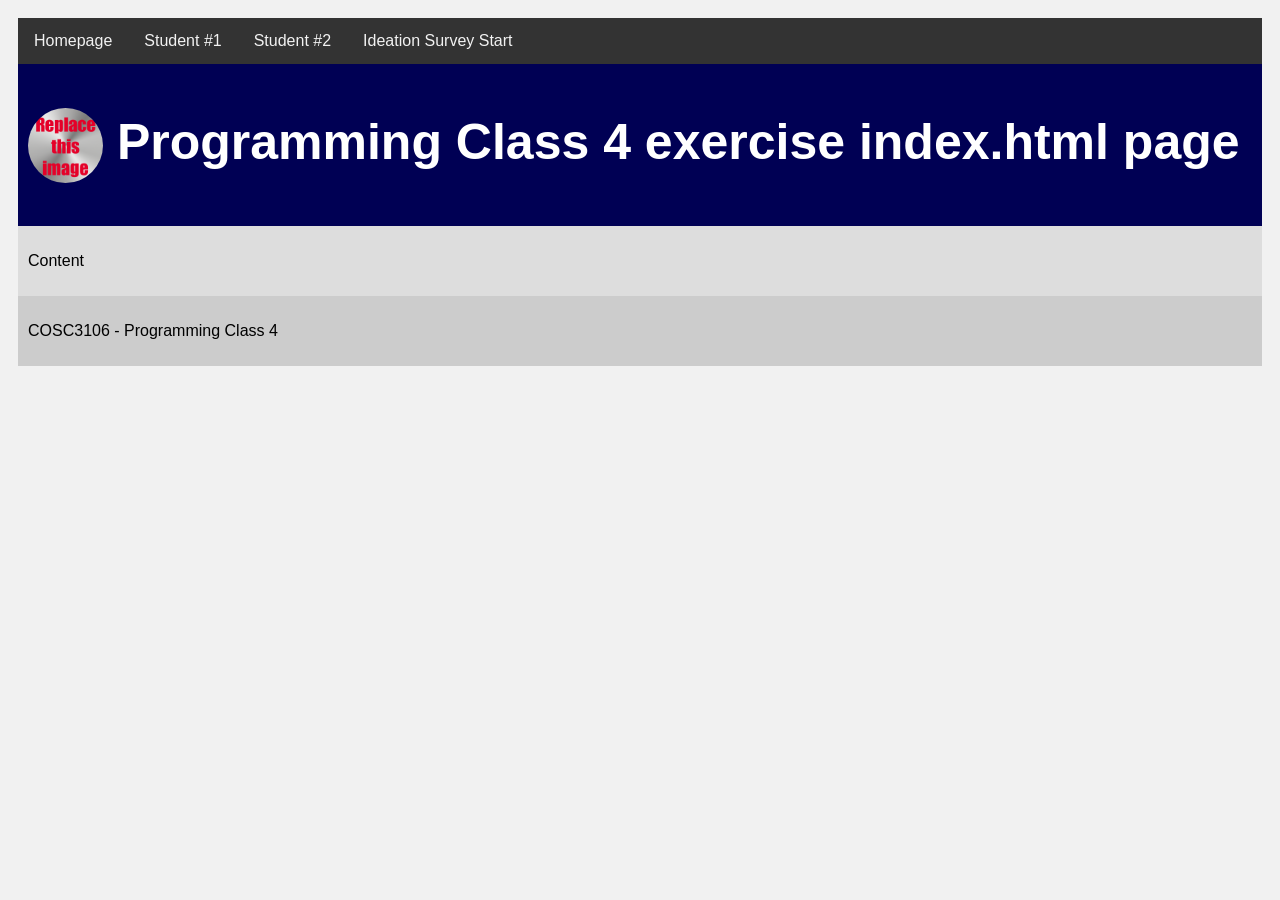
<file: W6/in-class/index.html>
<!DOCTYPE html>
<html>

<head>
    <!-- Include the external css file -->
    <link rel="stylesheet" href="style.css">
</head>

<body>

    <div class="topnav">
        <a href="#">Homepage</a>
        <a href="#">Student #1</a>
        <a href="#">Student #2</a>
        <a href="#">Ideation Survey Start</a>
    </div>

    <div class="header">
        <h1>
            <img src="tmp-image.png" class="top-image" alt="logo" width="75" height="75">
            Programming Class 4 exercise index.html page
        </h1>
    </div>

    <div class="content">
        <p>Content</p>
    </div>

    <div class="footer">
        <p>COSC3106 - Programming Class 4</p>
    </div>

</body>
</html>
</file>
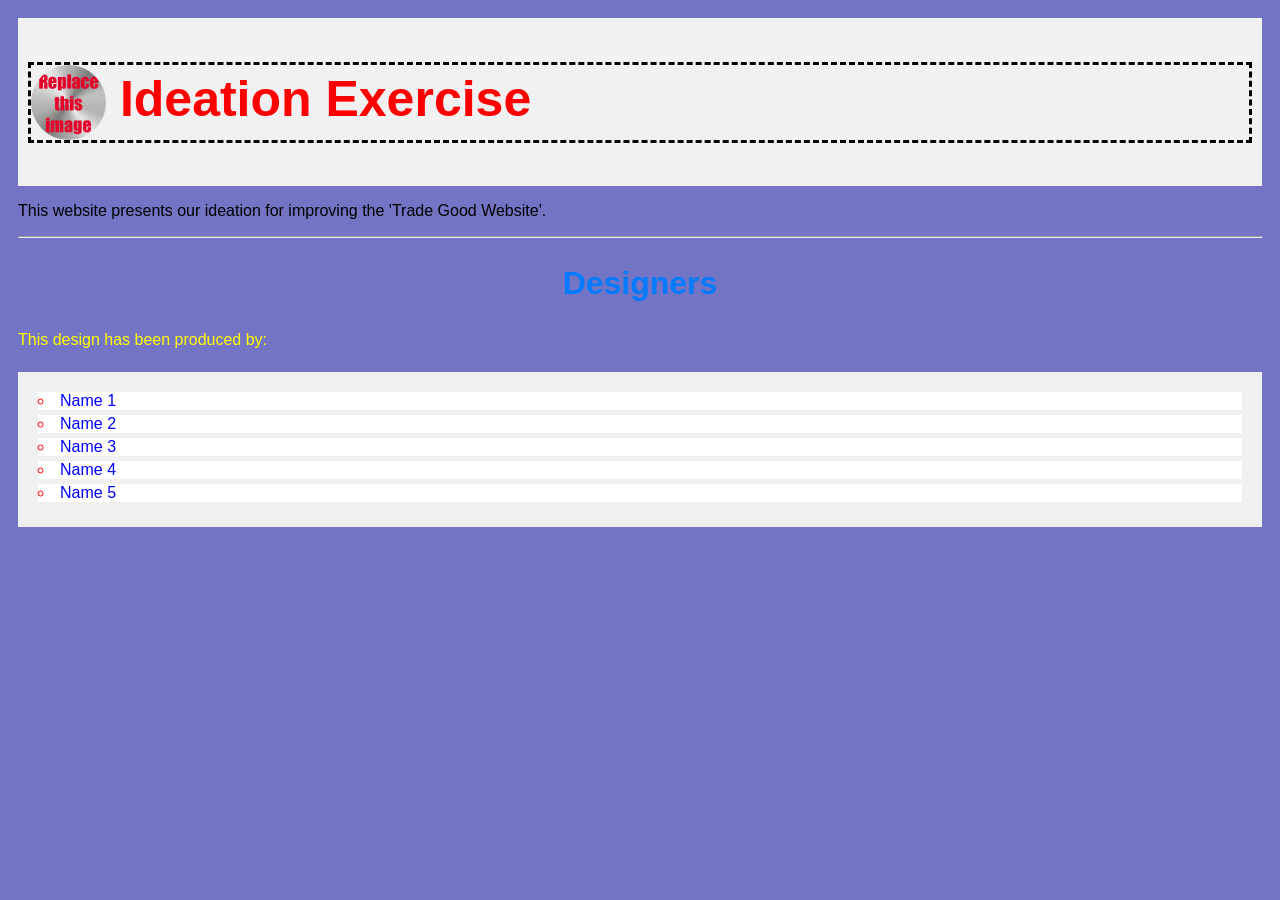
<file: W6/prep/index.html>
<!DOCTYPE html>
<html>

<head>
    <!-- Include the external css file -->
    <link rel="stylesheet" href="style.css">
</head>

<body>


    <div class="header">
        <h1>
            <img src="tmp-image.png" class="top-image" alt="logo" width="75" height="75">
            Ideation Exercise
        </h1>
    </div>

    <div class="content">
        <p>This website presents our ideation for improving the 'Trade Good Website'.</p>

        <hr />
        <!-- Adding id attribute-->
        <h2 id= "header1"> Designers</h2>
        <p class="design_details" > This design has been produced by:
            <ul>
                <li>Name 1</li>
                <li>Name 2</li>
                <li>Name 3</li>
                <li>Name 4</li>
                <li>Name 5</li>
            </ul>
        </p>
    </div>


</body>

</html>
</file>
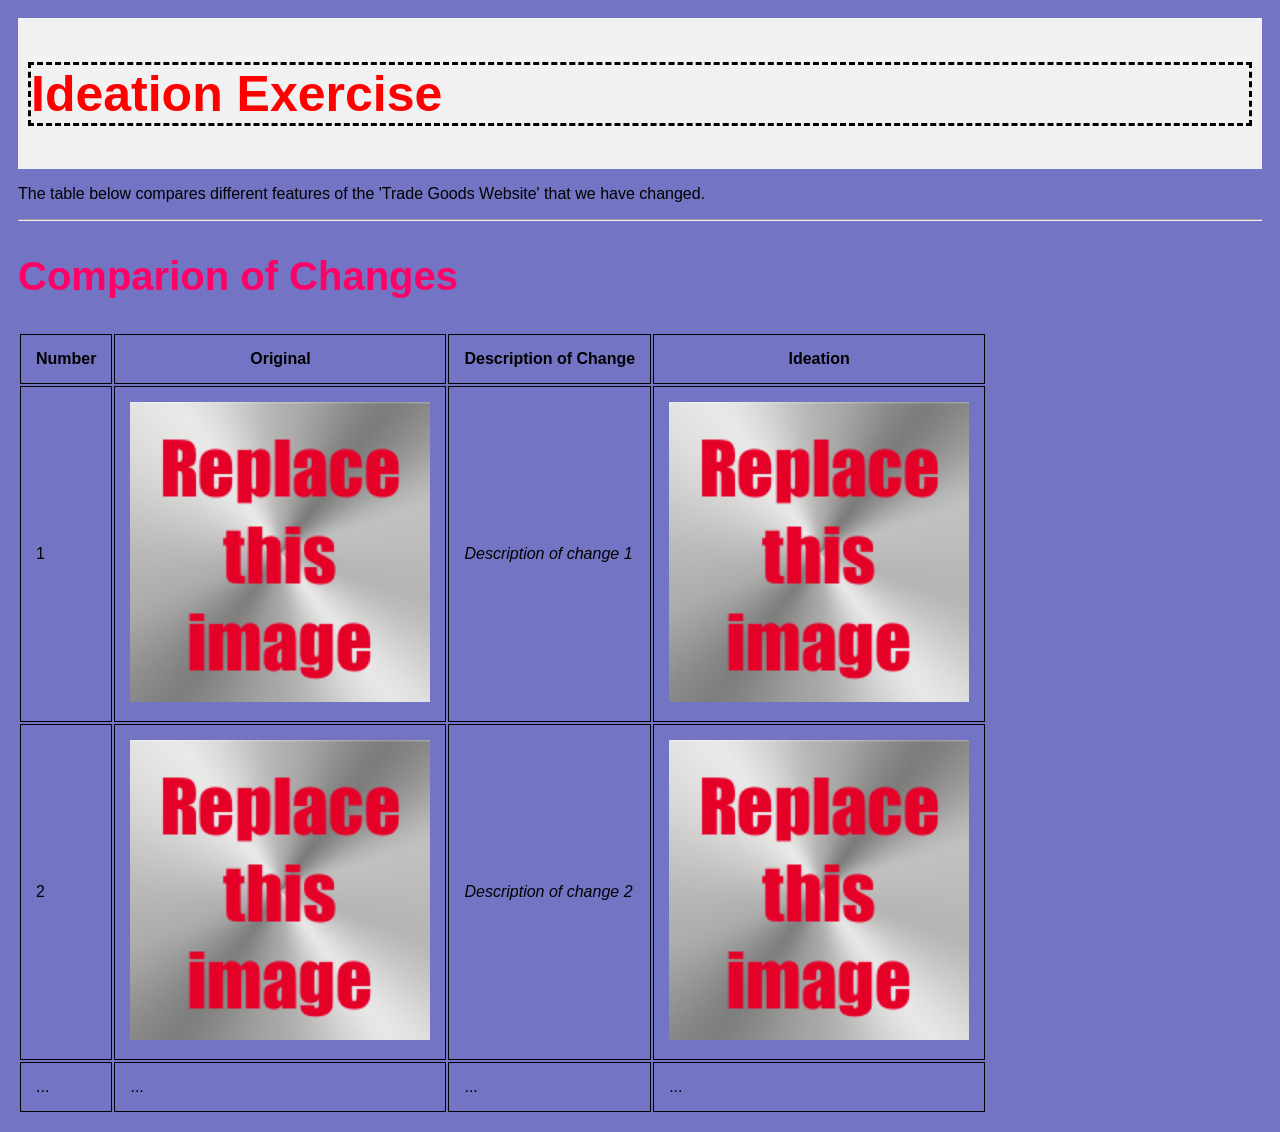
<file: W6/prep/study.html>
<!DOCTYPE html>
<html>

<head>
    <!-- Include the external css file -->
    <link rel="stylesheet" href="style.css">
</head>

<body>


    <div class="header">
        <h1>
            Ideation Exercise
        </h1>
    </div>

    <div class="content">
        <p>The table below compares different features of the 'Trade Goods Website' that we have changed.</p>

        <hr />
        <h2>Comparion of Changes</h2>
        <table class="compare">
            <tr>
                <th>Number</th>
                <th>Original</th>
                <th>Description of Change</th> 
                <th>Ideation</th>
            </tr>
            <tr>
                <td>1</td>
                <td><img src="tmp-image.png" class="table-image" alt="original1" width="300" height="300"></td>
                <td><em>Description of change 1</em></td> 
                <td><img src="tmp-image.png" class="table-image" alt="original1" width="300" height="300"></td>
            </tr>
            <tr>
                <td>2</td>
                <td><img src="tmp-image.png" class="table-image" alt="original1" width="300" height="300"></td>
                <td><em>Description of change 2</em></td> 
                <td><img src="tmp-image.png" class="table-image" alt="original1" width="300" height="300"></td>
            </tr>
            <tr>
                <td>...</td>
                <td>...</td>
                <td>...</td>
                <td>...</td>
            </tr>
        </table>
    </div>


</body>

</html>
</file>
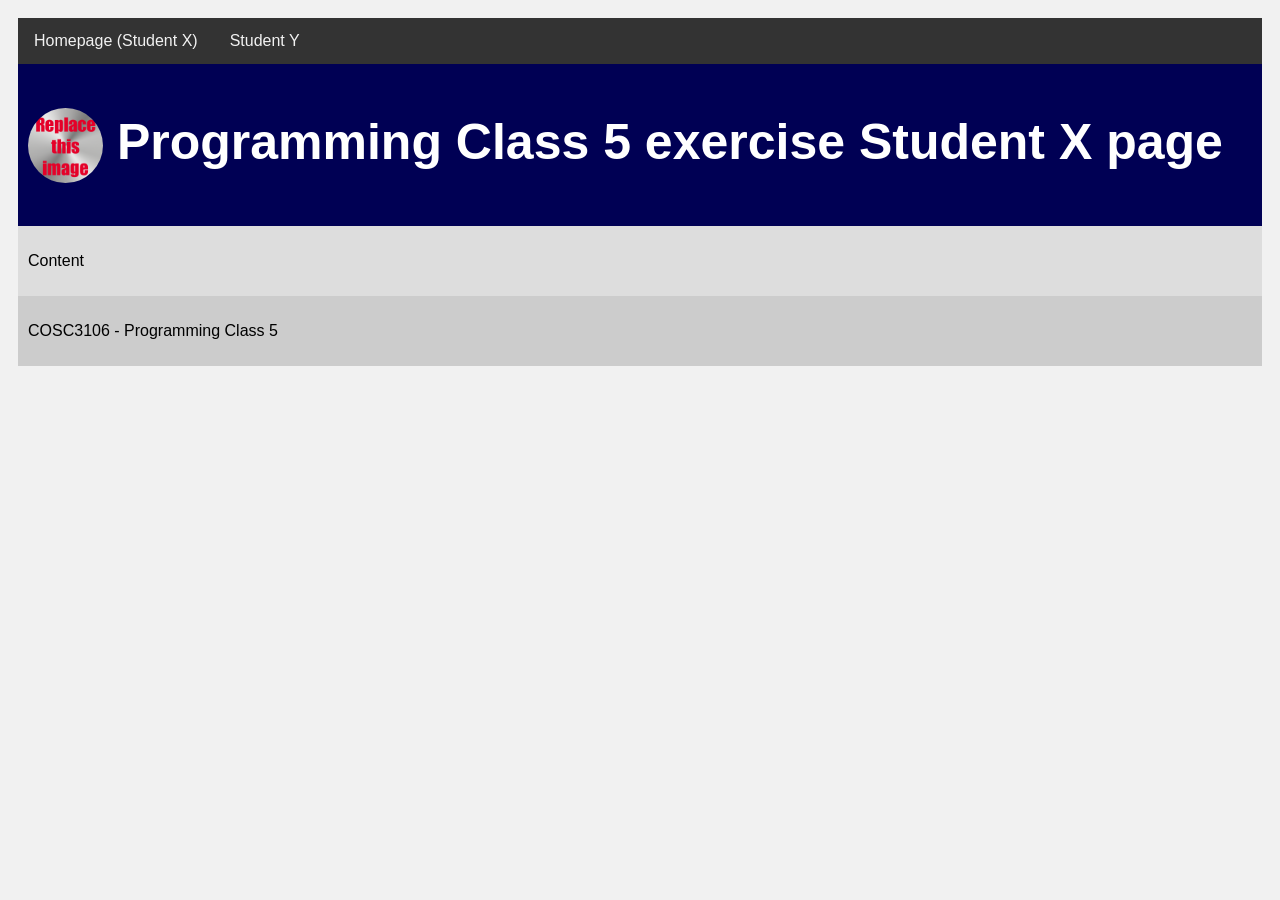
<file: W8/in-class/programming_class_5/activity1/student_x_page_1.html>
<!DOCTYPE html>
<html>

<head>
    <!-- Include the external css file -->
    <link rel="stylesheet" href="style.css">
</head>

<body>

    <div class="topnav">
        <a href="/">Homepage (Student X)</a>
        <a href="/studenty">Student Y</a>
    </div>

    <div class="header">
        <h1>
            <img src="tmp-image.png" class="top-image" alt="logo" width="75" height="75">
            Programming Class 5 exercise Student X page
        </h1>
    </div>

    <div class="content">
        <p>Content</p>
    </div>

    <div class="footer">
        <p>COSC3106 - Programming Class 5</p>
    </div>

</body>
</html>
</file>
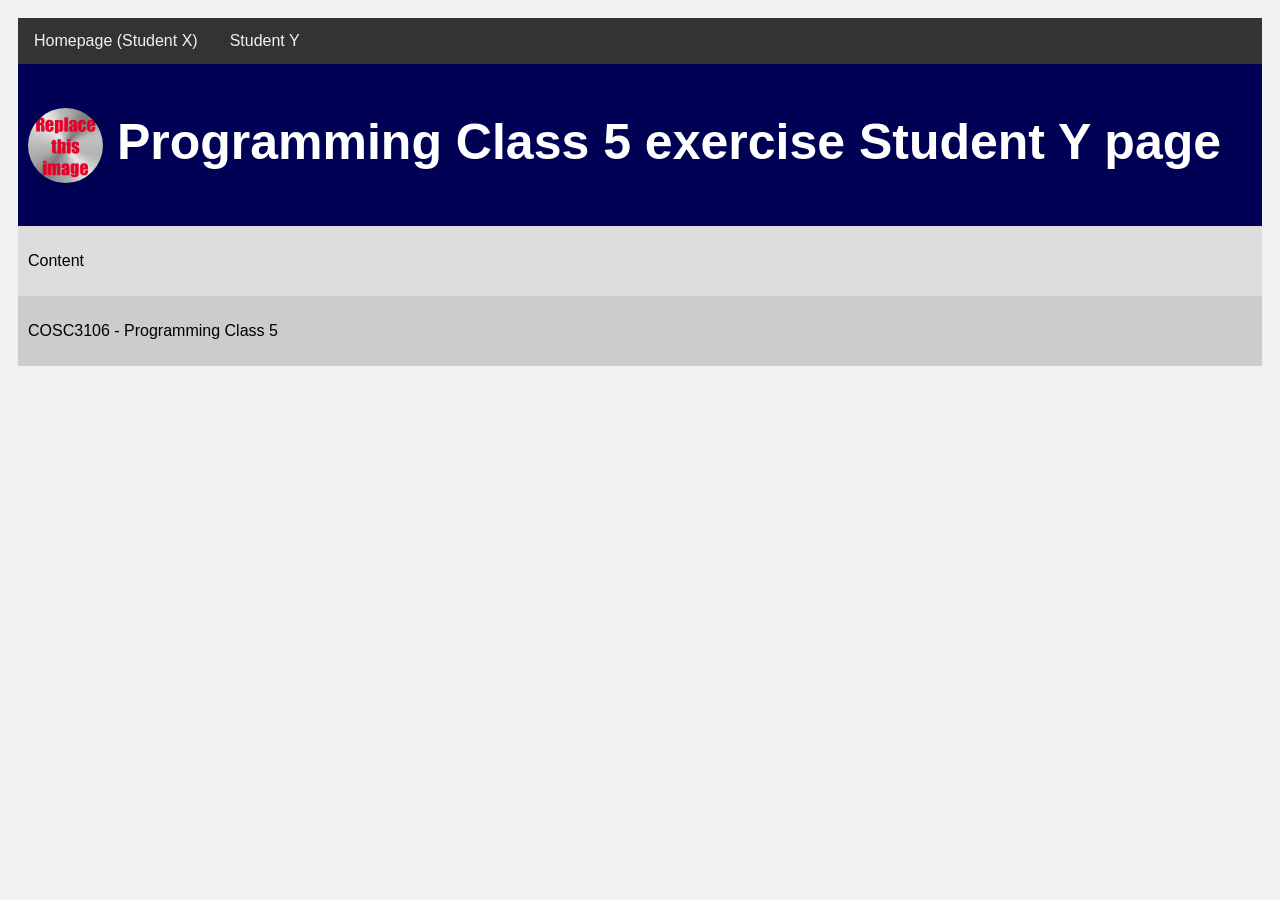
<file: W8/in-class/programming_class_5/activity1/student_y_page_1.html>
<!DOCTYPE html>
<html>

<head>
    <!-- Include the external css file -->
    <link rel="stylesheet" href="style.css">
</head>

<body>

    <div class="topnav">
        <a href="student_x_page_1.html">Homepage (Student X)</a>
        <a href="student_y_page_1.html">Student Y</a>
    </div>

    <div class="header">
        <h1>
            <img src="tmp-image.png" class="top-image" alt="logo" width="75" height="75">
            Programming Class 5 exercise Student Y page
        </h1>
    </div>

    <div class="content">
        <p>Content</p>
    </div>

    <div class="footer">
        <p>COSC3106 - Programming Class 5</p>
    </div>

</body>
</html>
</file>
<file: W6/in-class/style.css>
/* External CSS style file */

* {
   box-sizing: border-box;
}

body {
   font-family: Arial;
   padding: 10px;
   background: #f1f1f1;
}

/* Header (div) formatting */
.header {
   padding: 10px;
   text-align: left;
   background-color: #000054;
   color: #ffffff;
}

.header h1 {
   font-size: 50px;
}


/* Make the logo have a rounded edge */
img.top-image {
   border-radius: 50%;
   vertical-align: middle;
}

/* CSS Layout from W3Schools: https://www.w3schools.com/css/css_templates.asp */
/* Style the top navigation bar */
.topnav {
   overflow: hidden;
   background-color: #333;
 }
 
 /* Style the topnav links */
 .topnav a {
   float: left;
   display: block;
   color: #f2f2f2;
   text-align: center;
   padding: 14px 16px;
   text-decoration: none;
 }
 
 /* Change color on hover */
 .topnav a:hover {
   background-color: #ddd;
   color: black;
 }
 
 /* Style the content */
 .content {
   background-color: #ddd;
   padding: 10px;
 }
 
 /* Style the footer */
 .footer {
   background-color: #cccccc;
   padding: 10px;
 }
</file>
<file: W6/prep/style.css>
/* External CSS style file */

* {
   box-sizing: border-box;
}

body {
   font-family: Arial;
   padding: 10px;
   background: #7474c4;
}

/* Header (div) formatting */
.header {
   padding: 10px;
   text-align: left;
   background-color: #f1f1f1;
}

.header h1 {
   font-size: 50px;
   /* Preparation - change properties */
   /* font-family: Times New Roman;*/
   font-family: Arial;
   color: red;
   font-style: normal; /* or bold, or oblique*/
   border: 3px dashed black;
}

/* Change the property of list*/
ul {
  list-style: circle inside;   /* Type and Position */
  background-color: #f0f0f0;  /* List container background */
  padding: 20px;
}

li {
  color: blue;                /* Text color */
  background: white;          /* Individual item background */
  margin-bottom: 5px;
}

li::marker {
  color: red;                 /* Change only the bullet color */
}


/* Content (div) formatting */
/* TODO */
.content h2 {
   color: #ff0066;
   font-size: 40px;
}

/* Comparison table formatting */
.compare table {
   width:100%;
}

.compare table, th, td {
   border: 1px solid black;
 }

 .compare th, td {
   padding: 15px;
 }

/* Make the logo have a rounded edge */
img.top-image {
   border-radius: 50%;
   vertical-align: middle;
}

/* Use CSS id selectors to style the headers */

#header1 {
  color: #007bff;
  font-size: 32px;
  text-align: center;
}

.design_details {
  color:yellow;
  font-size: 16px;
  line-height: 1.5;
  margin-bottom: 20px;
}
</file>
<file: W8/in-class/programming_class_5/activity1/style.css>
/* External CSS style file */

* {
   box-sizing: border-box;
}

body {
   font-family: Arial;
   padding: 10px;
   background: #f1f1f1;
}

/* Header (div) formatting */
.header {
   padding: 10px;
   text-align: left;
   background-color: #000054;
   color: #ffffff;
}

.header h1 {
   font-size: 50px;
}


/* Make the logo have a rounded edge */
img.top-image {
   border-radius: 50%;
   vertical-align: middle;
}

/* CSS Layout from W3Schools: https://www.w3schools.com/css/css_templates.asp */
/* Style the top navigation bar */
.topnav {
   overflow: hidden;
   background-color: #333;
 }
 
 /* Style the topnav links */
 .topnav a {
   float: left;
   display: block;
   color: #f2f2f2;
   text-align: center;
   padding: 14px 16px;
   text-decoration: none;
 }
 
 /* Change color on hover */
 .topnav a:hover {
   background-color: #ddd;
   color: black;
 }
 
 /* Style the content */
 .content {
   background-color: #ddd;
   padding: 10px;
 }
 
 /* Style the footer */
 .footer {
   background-color: #cccccc;
   padding: 10px;
 }
</file>
